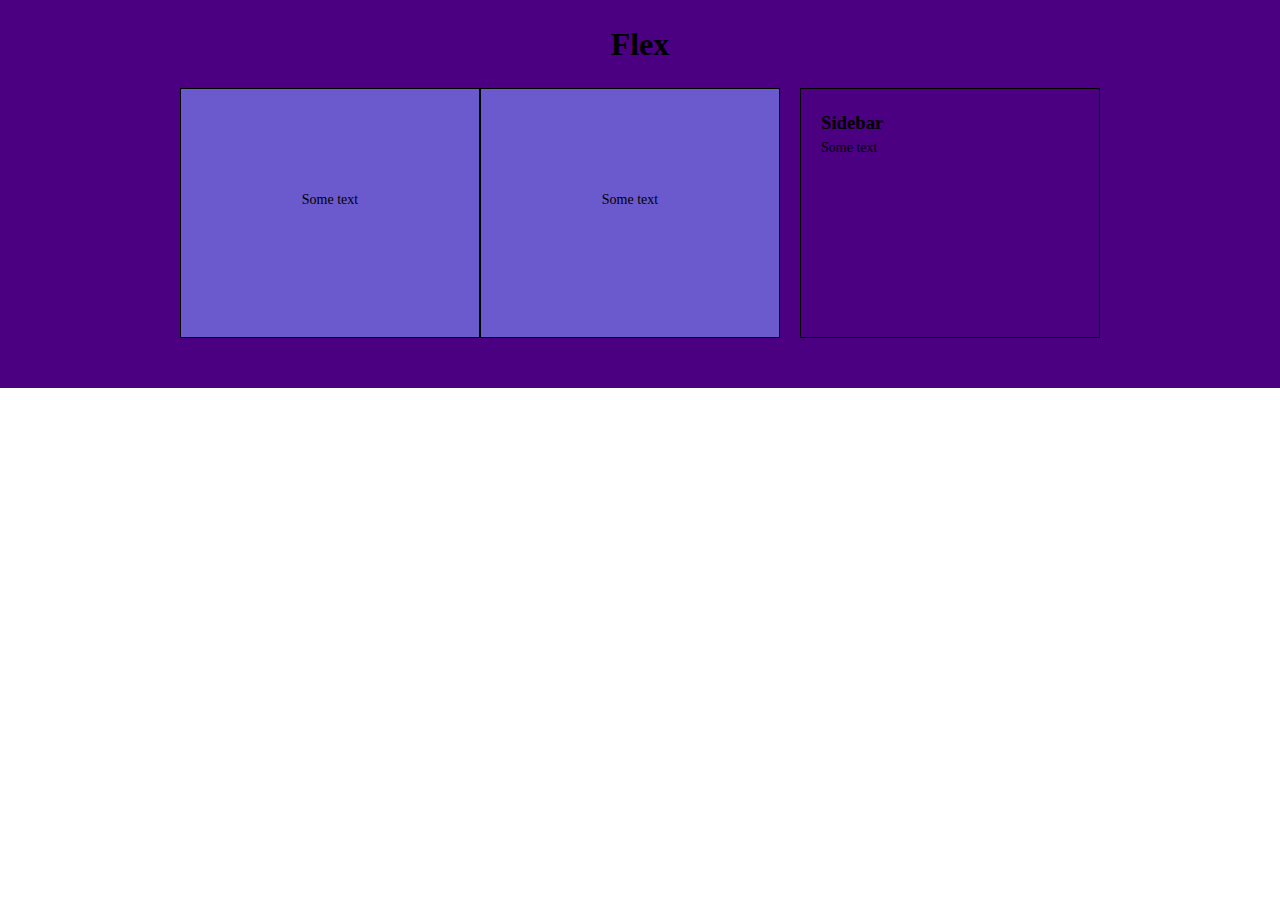
<file: index.html>
<!DOCTYPE html>
<html lang="en">
<head>
    <meta charset="UTF-8">
    <meta http-equiv="X-UA-Compatible" content="IE=edge">
    <meta name="viewport" content="width=device-width, initial-scale=1.0">
    <title>Flex</title>
    <link rel="stylesheet" href="./css/reset.css">
    <link rel="stylesheet" href="./css/style.css">
    <link rel="stylesheet" href="./css/media-flex.css">
</head>
<body>
    <div id="wrapper">
        <h1>Flex</h1>
        <div class="main">
            <div class="content">
                <div class="content-item content-item-1">
                    <p>Some text</p>
                </div>
                <div class="content-item content-item-2">
                    <p>Some text</p>
                </div>
            </div>
            <aside>
                <div class="side-bar">
                    <h3>Sidebar</h3>
                    <p class="side-bar-content">Some text</p>
                </div>
            </aside>
        </div>
    </div>
</body>
</html>
</file>
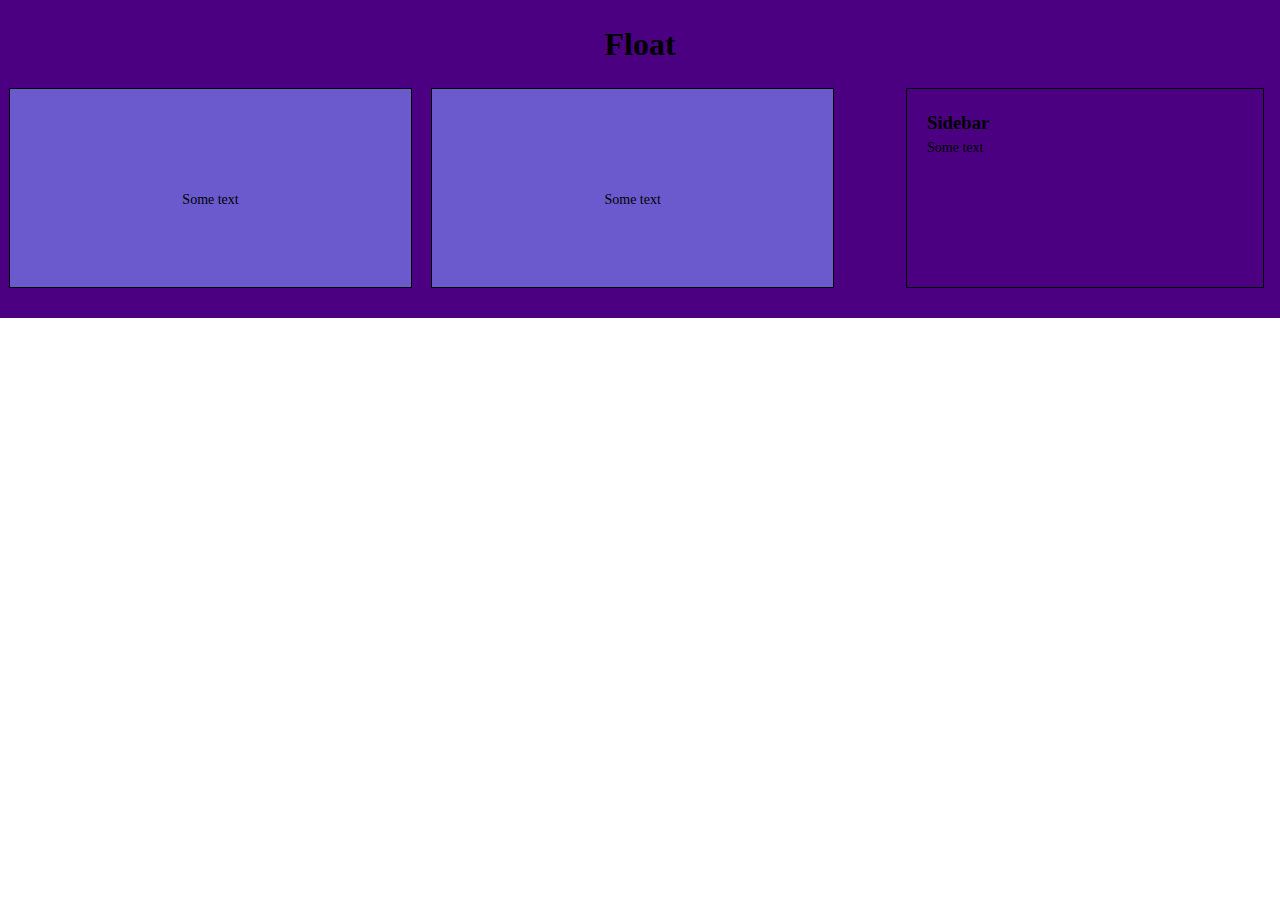
<file: index - float.html>
<!DOCTYPE html>
<html lang="en">
<head>
    <meta charset="UTF-8">
    <meta http-equiv="X-UA-Compatible" content="IE=edge">
    <meta name="viewport" content="width=device-width, initial-scale=1.0">
    <title>Flex</title>
    <link rel="stylesheet" href="./css/reset.css">
    <link rel="stylesheet" href="./css/style.css">
    <link rel="stylesheet" href="./css/media-float.css">
</head>
<body>
    <div id="wrapper">
        <h1>Float</h1>
        <div class="main">
            <div class="content">
                <div class="content-item content-item-1">
                    <p>Some text</p>
                </div>
                <div class="content-item content-item-2">
                    <p>Some text</p>
                </div>
            </div>
            <aside>
                <div class="side-bar">
                    <h3>Sidebar</h3>
                    <p class="side-bar-content">Some text</p>
                </div>
            </aside>
        </div>
    </div>
</body>
</html>
</file>
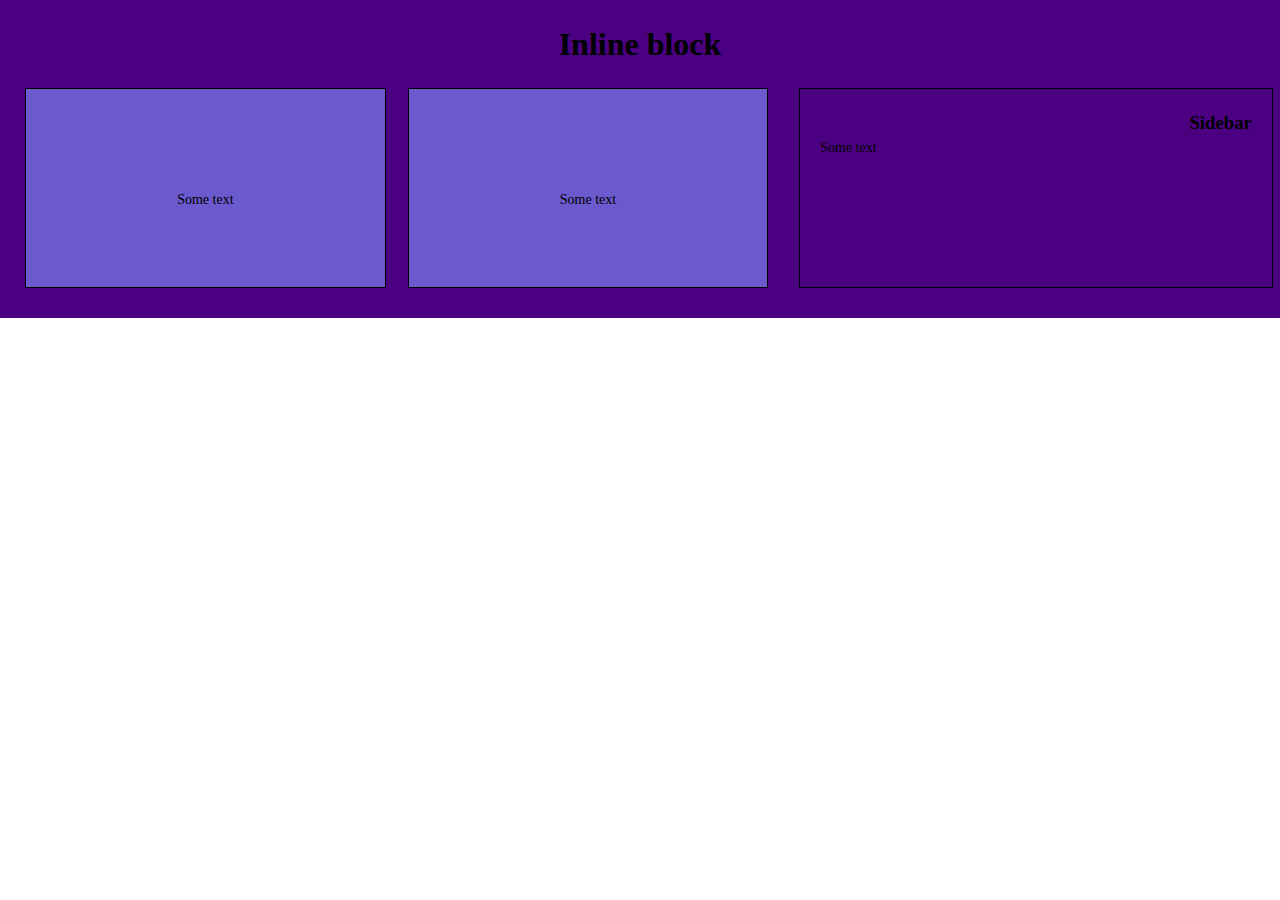
<file: index - inline.html>
<!DOCTYPE html>
<html lang="en">
<head>
    <meta charset="UTF-8">
    <meta http-equiv="X-UA-Compatible" content="IE=edge">
    <meta name="viewport" content="width=device-width, initial-scale=1.0">
    <title>Flex</title>
    <link rel="stylesheet" href="./css/reset.css">
    <link rel="stylesheet" href="./css/style.css">
    <link rel="stylesheet" href="./css/media-inline-block.css">
</head>
<body>
    <div id="wrapper">
        <h1>Inline block</h1>
        <div class="main">
            <div class="content">
                <div class="content-item content-item-1">
                    <p>Some text</p>
                </div>
                <div class="content-item content-item-2">
                    <p>Some text</p>
                </div>
            </div>
            <aside>
                <div class="side-bar">
                    <h3>Sidebar</h3>
                    <p class="side-bar-content">Some text</p>
                </div>
            </aside>
        </div>
    </div>
</body>
</html>
</file>
<file: css/style.css>
:root {
    --violet: #4b0082;
    --light-violet: slateblue;
}

:root {
    --sizeM:14px;
    --sizeL:20px;
}

:root {
    --marginS: 0 10px;
}

#wrapper {
    position: relative;
    overflow-x: hidden;
    margin: 0 auto;
    background-color: var(--violet);
}

h1 {
    text-align: center;
    margin: 20px 20px 20px 20px;
}

.main {
    position: relative;
}

.content-item {
    width: 300px;
    height: 200px;
    padding-top: 100px;
    background-color: var(--light-violet);
    margin: var(--marginS);
    border: 1px solid black;
    align-items: center;
}

p {
    text-align: center;
    font-size: var(--sizeM);
}

.side-bar {
    width: 300px;
    height: 150px;
    padding: 20px;
    background-color: var(--violet);
    margin: 0 10px 30px 10px;
    border: 1px solid black;
    align-items: center;
}

.side-bar-content {
    text-align: left;
}
</file>
<file: css/media-flex.css>
/*Flex*/
@media only screen and (min-device-width: 320px) and (max-device-width: 580px) {
  .main {
    display: flex;
    flex-direction: column;
    justify-content: center;
    align-items: center;
  }
}

@media only screen and (min-device-width: 581px) and (max-device-width: 1023px) {
  .main {
    display: flex;
    flex-direction: row;
    justify-content: space-around;
    margin: 0 20px 20px 20px;
  }

  .content {
    width: 50%;
  }

  aside {
    width: 40%;
  }

  .content-item,
  .side-bar {
    width: 100%;
  }

  .content-item {
    min-height: 250px;
  }

  .side-bar {
    height: 500px;
  }

}

@media only screen and (min-width: 1024px) {
  .content {
    display: flex;
    flex-direction: row-reverse;
    margin-right: 0;
  }

  .content-item {
    min-height: 250px;
  }

  .main {
    display: flex;
    flex-direction: row;
    justify-content: center;
    margin-bottom: 20px;
  }

  .side-bar {
    height: 250px;
  }

  .content-item-2 {
    margin-right: -10px;
  }
}
</file>
<file: css/media-float.css>
/*Float*/
@media only screen and (min-device-width: 320px) and (max-device-width: 580px) {

  .main {
    margin: 0 auto;
  }

  .content,
  aside {
    margin: 0 auto;
    width: 300px;
  }

  .content-item {
    max-width: 480px;
  }

  .side-bar {
    max-width: 480px;
  }

}

@media only screen and (min-device-width: 581px) and (max-device-width: 1023px) {

  .main {
    margin: var(--marginS);
  }

  .content,
  aside {
    float: left;
  }

  .content {
    width: 70%;
  }

  aside {
    right: 10px;
    width: 28%;
  }

  .content-item {
    margin-left: 1%;
    min-width: auto;
    width: 90%;
    min-height: 250px;
    margin-bottom: 20px;
  }

  .content-item-1 {
    --light-violet: red;
    background-color: var(--light-violet);
    margin-bottom: -10px;
  }

  .side-bar {
    width: 100%;
    height: 490px;
  }

}

@media only screen and (min-width: 1024px) {

  .main {
    margin-bottom: 20px;
  }

  .content,
  aside {
    float: left;
  }

  .content {
    position: relative;
    width: 70%;
  }

  .content-item {
    margin-left: 1%;
    float: left;
    min-width: auto;
    width: 45%;
  }

  aside {
    width: 28%;
  }

  .side-bar {
    right: 10px;
    height: 200px;
    width: 100%;
  }

}
</file>
<file: css/media-inline-block.css>
/*Inline-block*/
@media only screen and (min-device-width: 320px) and (max-device-width: 580px) {

  .content-item {
    width: calc(100% - 20px);
  }

  .side-bar {
    width: calc(100% - 20px);
  }

}

@media only screen and (min-device-width: 581px) and (max-device-width: 1023px) {

  .main {
    text-align: center;
  }

  .content {
    display: inline-block;
  }

  aside {
    display: inline-block;
    vertical-align: top;
  }

  .side-bar {
    height: 400px;
  }
  
}

@media only screen and (min-width: 1024px) {

  .main {
    text-align: center;
  }

  .content,
  aside {
    display: inline-block;
  }

  .content {
    text-align: left;
    width: 60%;
  }

  .content-item {
    display: inline-block;
    vertical-align: top;
  }

  .content-item-1 {
    margin-left: 20px;
  }

  aside {
    text-align: right;
    width: 37%;
  }

  .side-bar {
    width: 100%;
    display: inline-block;
    margin-right: 20px;
    vertical-align: top;
    height: 200px;
  }

  .content-item {
    margin-left: 1%;
    width: 47%;
  }

}
</file>
